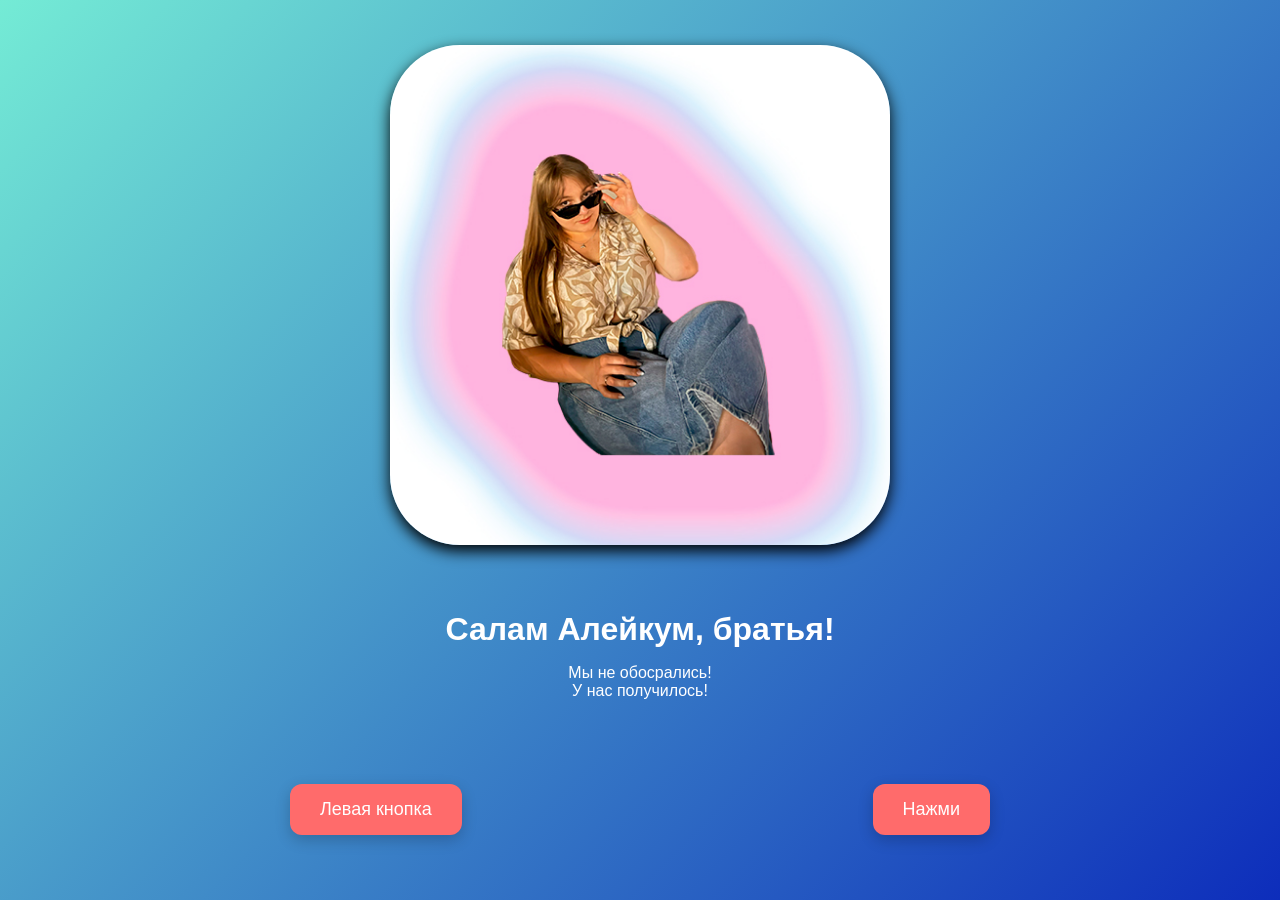
<file: index.html>
<!DOCTYPE html>
<html lang="ru">
<head> 
  <meta charset="UTF-8" />
  <meta name="viewport" content="width=device-width, initial-scale=1.0" />
  
  <title>Мой первый сайт</title>
  <link rel="stylesheet" href="style.css">
  <style>
    body {
      margin: 0;
      font-family: Arial, sans-serif;
      text-align: center;
      background: linear-gradient(135deg, #74ebd5, #0d2dbb);
      color: #fff;
      opacity: 0;
      transition: opacity 0.5s ease;
    }

    img {
      margin-top: 20px;
      width: 500px;
      max-width: 90%;
    }

    header {
      margin: 20px 0;
    }

    main {
      display: flex;
      justify-content: space-between;
      width: 80%;
      max-width: 700px;
      margin: 40px auto;
    }

    .btn {
      padding: 15px 30px;
      font-size: 18px;
      color: #fff;
      background: #ff6b6b;
      border: none;
      border-radius: 12px;
      cursor: pointer;
      transition: all 0.3s ease;
      box-shadow: 0 5px 15px rgba(0,0,0,0.2);
    }

    .btn:hover {
      background: #ff8787;
      transform: translateY(-5px);
      box-shadow: 0 10px 25px rgba(0,0,0,0.3);
    }
  </style>
</head>

<body>
  <img src="assets/images/photo.jpg" alt="Фото">

  <header>
    <h1>Салам Алейкум, братья!</h1>
    <p>Мы не обосрались!<br>У нас получилось!</p>
  </header>

  <main>
    <button id="btnLeft" class="btn">Левая кнопка</button>
    <button id="myButton" class="btn">Нажми</button>
  </main>

  <script>
    // плавное появление страницы
    window.onload = () => {
      document.body.style.opacity = 1;
    };

    // Переход на следующую страницу при клике на правую кнопку
    document.getElementById("myButton").addEventListener("click", () => {
      document.body.style.opacity = 0;
      setTimeout(() => {
        window.location.href = 'nextpage.html';
      }, 300);
    });

    // Переход на другую страницу при клике на левую кнопку
    document.getElementById("btnLeft").addEventListener("click", () => {
      document.body.style.opacity = 0;
      setTimeout(() => {
        window.location.href = 'anotherpage.html';
      }, 300);
    });
  </script>
<script>
  const showPage = () => {
    document.body.classList.add('loaded');
  };

  window.addEventListener('load', showPage);
  window.addEventListener('pageshow', (event) => {
    if (event.persisted) {
      showPage();
    }
  });
</script>
</body>
</html>
</file>
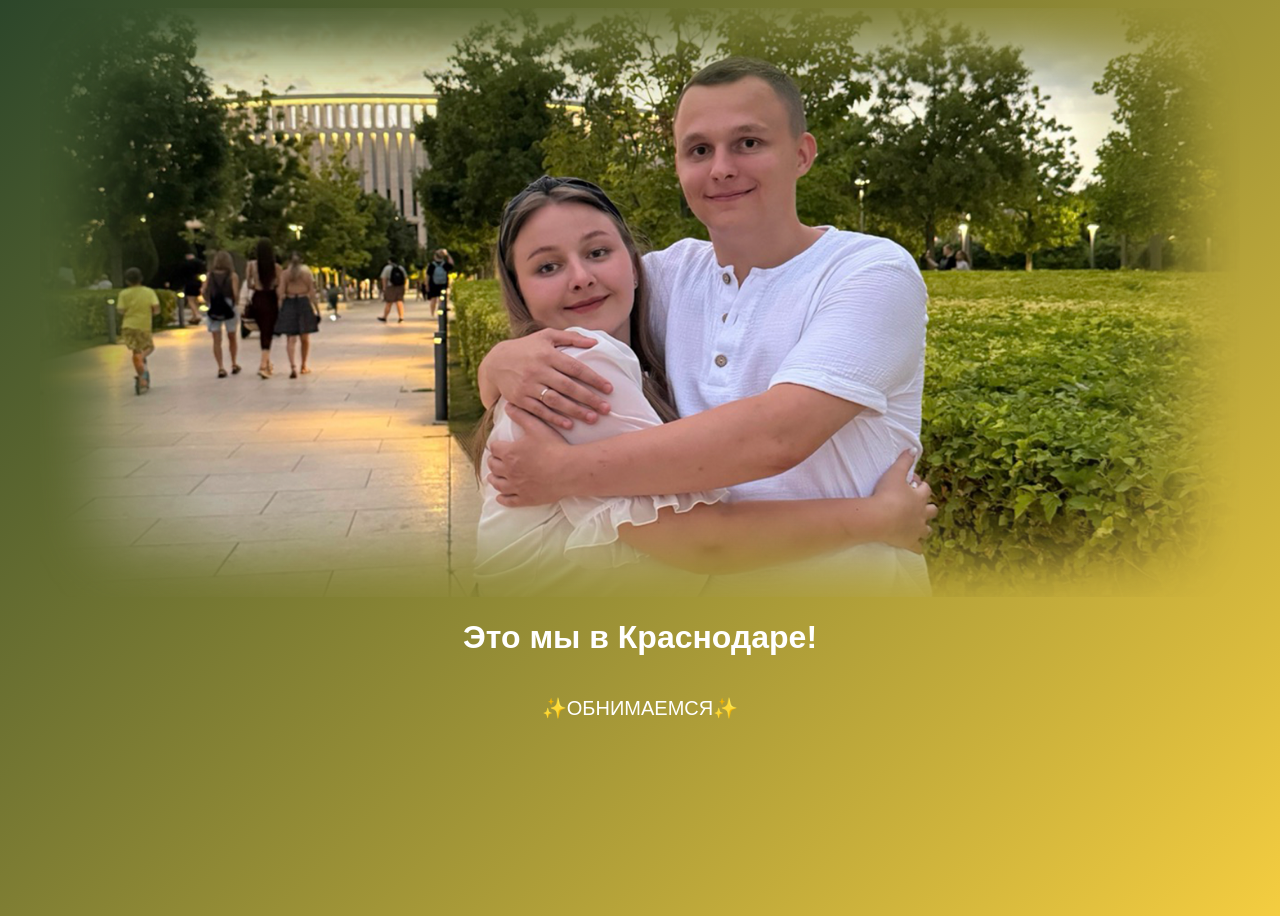
<file: anotherpage.html>
<!DOCTYPE html>
<html lang="ru">
<head>
  <meta charset="UTF-8">
  <meta name="viewport" content="width=device-width, initial-scale=1.0">
  <title>Мишка и я</title>
  <style>
    body {
      display: flex;
      flex-direction: column;
      align-items: center;
      height: 100vh;
      background: linear-gradient(135deg, #2c462a, #f4cd40);
      font-family: Georgia, sans-serif;
      color: #fff;
      text-align: center;
      opacity: 0;
      transition: opacity 0.3s ease;
    }

    h1 {
      margin-bottom: 20px;
    }

    p {
      font-size: 20px;
    }
  </style>
</head>
 <style>
  .blur-edges {
    position: relative;
      width: 1200px; /* можно изменить под размер фото */
      overflow: hidden;
    }
  .blur-edges img {
      width: 100%;
      height: auto;
      display: block;
       /* маска для плавного исчезновения краёв */
      -webkit-mask-image: radial-gradient(circle, rgba(0, 0, 0, 0) 70%, rgba(0,0,0,0) 100%);
      mask-image: radial-gradient(circle, rgba(0,0,0,1) 70%, rgba(0,0,0,0) 100%);
      -webkit-mask-repeat: no-repeat;
      mask-repeat: no-repeat;
      -webkit-mask-position: center;
      mask-position: center;
      -webkit-mask-size: cover;
      mask-size:

      /* чуть размываем края для мягкости */

      div {
  /* Размытие */
  backdrop-filter: blur(60px); /* если нужно размыть фон за элементом */
  
  /* Масштабирование */
  transform: scale(1.03);
  
  /* Для плавного эффекта */
  transition: transform 0.3s ease, filter 0.3s ease;
      }
    }
      
    @media (max-width: 768px) {
      body {
        font-size: 16px;
        padding: 0 10px;
      }

      h1 {
        font-size: 24px;
        margin-bottom: 15px;
      }


      p {
        font-size: 16px;
      }

      .blur-edges img {
        transform: scale(1.02);
      }

    }

    @media (max-width: 480px) {
      h1 {
        font-size: 30px;
      }

      p {
        font-size: 20px;
      }

      .blur-edges img {
        transform: scale(1.0);
      }
    }
 </style>

</body>
<body>
  <div class="blur-edges">
    <img src="assets/images/obnimau2.png" alt="Фото">
  </div>
</body>
<body>
  
  <h1>Это мы в Краснодаре!</h1>
  <p>✨ОБНИМАЕМСЯ✨</p>

  <script>
    window.onload = () => {
      document.body.style.opacity = 1;
    };
  </script>
</body>
</html>
</file>
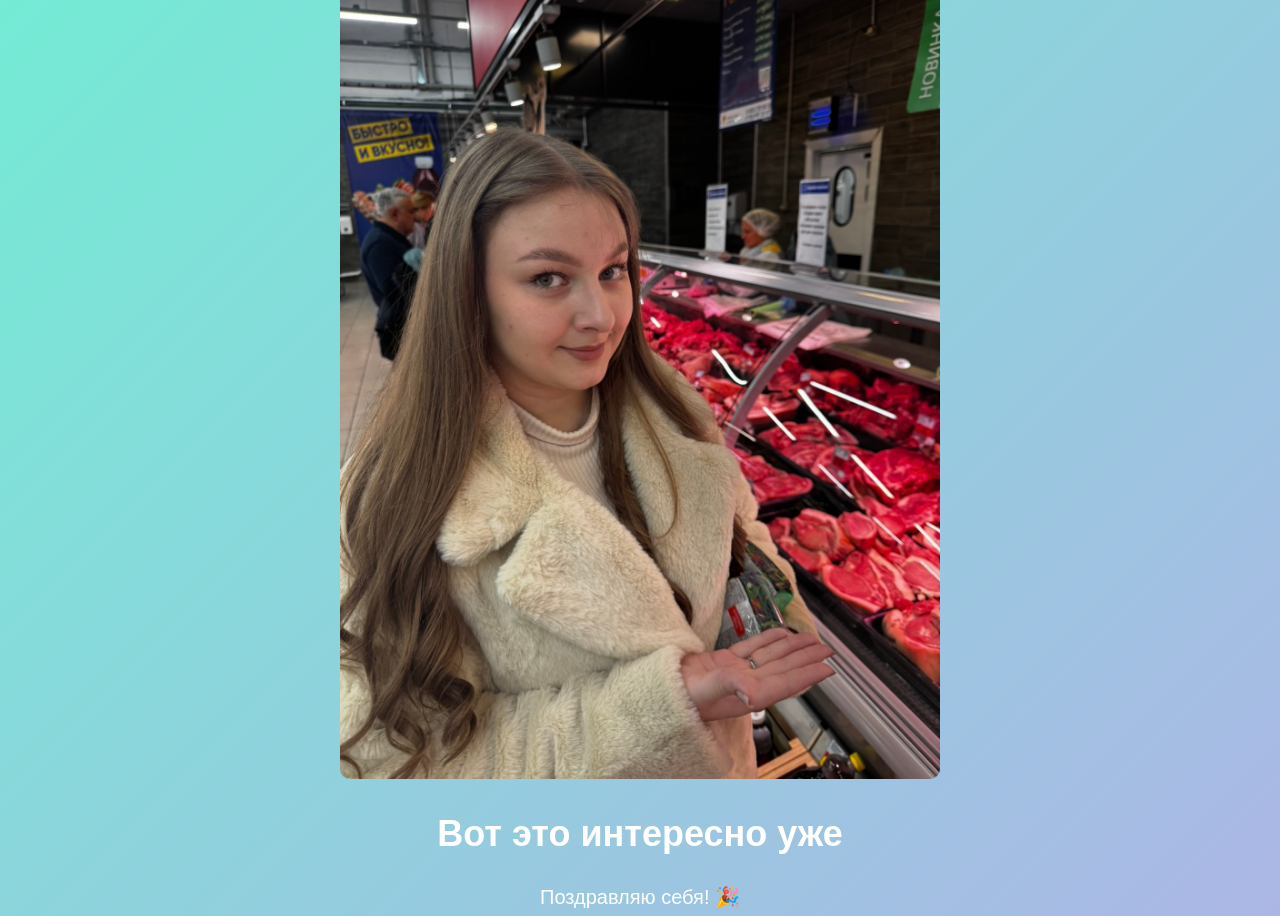
<file: nextpage.html>
<!DOCTYPE html>
<html lang="ru">
<head>
  <meta charset="UTF-8">
  <meta name="viewport" content="width=device-width, initial-scale=1.0">
  <title>Вторая страница</title>
  <style>
    body {
      display: flex;
      flex-direction: column;
      justify-content: center;
      align-items: center;
      height: 100vh;
      background: linear-gradient(135deg, #74ebd5, #ACB6E5);
      font-family: Arial, sans-serif;
      color: #fff;
      text-align: center;
      opacity: 0;
      transition: opacity 0.5s ease;
      padding: 0 10px;
    }

    /* === Фото и анимация "Это я" === */
    .photo-container {
      position: relative;
      display: inline-block;
      overflow: visible;
      margin-bottom: 20px;
    }

    .photo {
      width: 600px;
      border-radius: 10px;
      transition: transform 0.5s ease, box-shadow 0.3s ease;
    }

    .photo-container:hover .photo {
      transform: translateY(20px) scale(1.03);
      box-shadow: 0 8px 20px rgba(0, 0, 0, 0.35);
    }

    /* Подпись и стрелка */
    .label {
      position: absolute;
      top: -180px;
      left: 40%;
      transform: translateX(-50%) translateY(-20px);
      text-align: center;
      opacity: 0;
      transition: all 0.5s ease;
    }

    .photo-container:hover .label {
      opacity: 1;
      transform: translateX(-50%) translateY(0);
    }

    .label .text {
      font-family: Arial, sans-serif;
      font-size: 42px;
      font-weight: bold;
      color: #f3ff4d;
      margin-bottom: 10px;
    }

    .label .arrow {
      display: block;
      margin: 0 auto;
      width: 40px;
      height: 100px;
      opacity: 0;
      transition: opacity 0.5s ease, transform 0.5s ease;
    }

    .photo-container:hover .label .arrow {
      opacity: 1;
      transform: translateY(0);
    }

    /* === Заголовок и параграф === */
    h1 {
      font-size: 36px;
      font-weight: bold;
      margin: 10px 0;
      opacity: 0;
      transform: translateY(20px);
      transition: all 0.8s ease;
    }

    h1:hover {
      color: #ffd700;
      transform: translateY(0) scale(1.05);
    }

    p {
      font-size: 20px;
      opacity: 0;
      transform: translateY(20px);
      transition: all 0.8s ease 0.2s;
    }

    /* === Мобильная адаптация === */
    @media (max-width: 600px) {
      .photo {
        width: 100%;
        height: auto;
      }

      .label {
        top: -120px; /* Подвинем стрелку и текст ближе */
      }

      .label .text {
        font-size: 28px;
      }

      .label .arrow {
        width: 25px;
        height: 80px;
      }

      h1 {
        font-size: 1.6rem;
      }

      p {
        font-size: 0.95rem;
      }
    }
  </style>
</head>
<body>
  <div class="photo-container">
    <div class="label">
      <div class="text">Это я</div>
      <!-- Длинная SVG-стрелка -->
      <svg class="arrow" viewBox="0 0 40 120" xmlns="http://www.w3.org/2000/svg">
        <line x1="20" y1="0" x2="20" y2="100" stroke="#f3ff4d" stroke-width="6" stroke-linecap="round"/>
        <polygon points="10,100 30,100 20,120" fill="#f3ff4d"/>
      </svg>
    </div>
    <img src="assets/images/myaso.PNG" alt="Фото" class="photo">
  </div>

  <h1>Вот это интересно уже</h1>
  <p>Поздравляю себя! 🎉</p>

  <script>
    window.onload = () => {
      document.body.style.opacity = 1;

      // Плавное появление h1 и p после загрузки
      const h1 = document.querySelector('h1');
      const p = document.querySelector('p');
      setTimeout(() => {
        h1.style.opacity = 1;
        h1.style.transform = 'translateY(0)';
      }, 200);
      setTimeout(() => {
        p.style.opacity = 1;
        p.style.transform = 'translateY(0)';
      }, 400);
    };
  </script>
</body>
</html>
</file>
<file: style.css>
/* === style.css === */

/* Общие стили для всей страницы */
* {
  box-sizing: border-box;
}

body {
  margin: 0;
  padding: 0 20px;
  font-family: Arial, sans-serif;
  /* 🌈 Градиентный фон */
  background: linear-gradient(135deg, #672eac, #2ec4ac);
  
  color: #333;
  display: flex;
  flex-direction: column; /* чтобы элементы шли сверху вниз */
  align-items: center;
  justify-content: center;
  min-height: 100vh;
  text-align: center;
}

/* Фото */
img {
  width: 300px; /* Уменьши или увеличь под себя */
  height: auto;
  border-radius: 70px; /* Скругление углов */
  box-shadow: 0 6px 15px rgba(0, 0, 0, 1.25); /* Лёгкая тень */
  margin-bottom: 25px; /* Отступ от заголовка */
  transition: transform 0.3s ease, box-shadow 0.3s ease;
}

/* Эффект при наведении */
img:hover {
  transform: scale(1.03);
  box-shadow: 0 8px 20px rgba(0, 0, 0, 0.35);
}

/* Контент */
header {
  margin-bottom: 20px;
}

h1 {
  font-size: 2rem;
  margin-bottom: 0.5rem;
}

p {
  font-size: 1rem;
  margin-bottom: 1.5rem;
}

/* Кнопка */
button {
  background: #203834;
  color: #fff;
  padding: 10px 18px;
  border: none;
  border-radius: 8px;
  cursor: pointer;
  transition: all 0.2s ease;
}

button:hover {
  opacity: 0.9;
  transform: translateY(-2px);
}

/* 📱 Мобильная адаптация */
@media (max-width: 600px) {
  body {
    padding: 0 10px;
    font-size: 16px;
  }

  h1 {
    font-size: 1.6rem;
  }

  p {
    font-size: 0.95rem;
  }

  img {
    width: 100%;
    height: auto;
  }

  button {
    width: 90%;
    font-size: 1rem;
    padding: 12px;
  }
}
</file>
